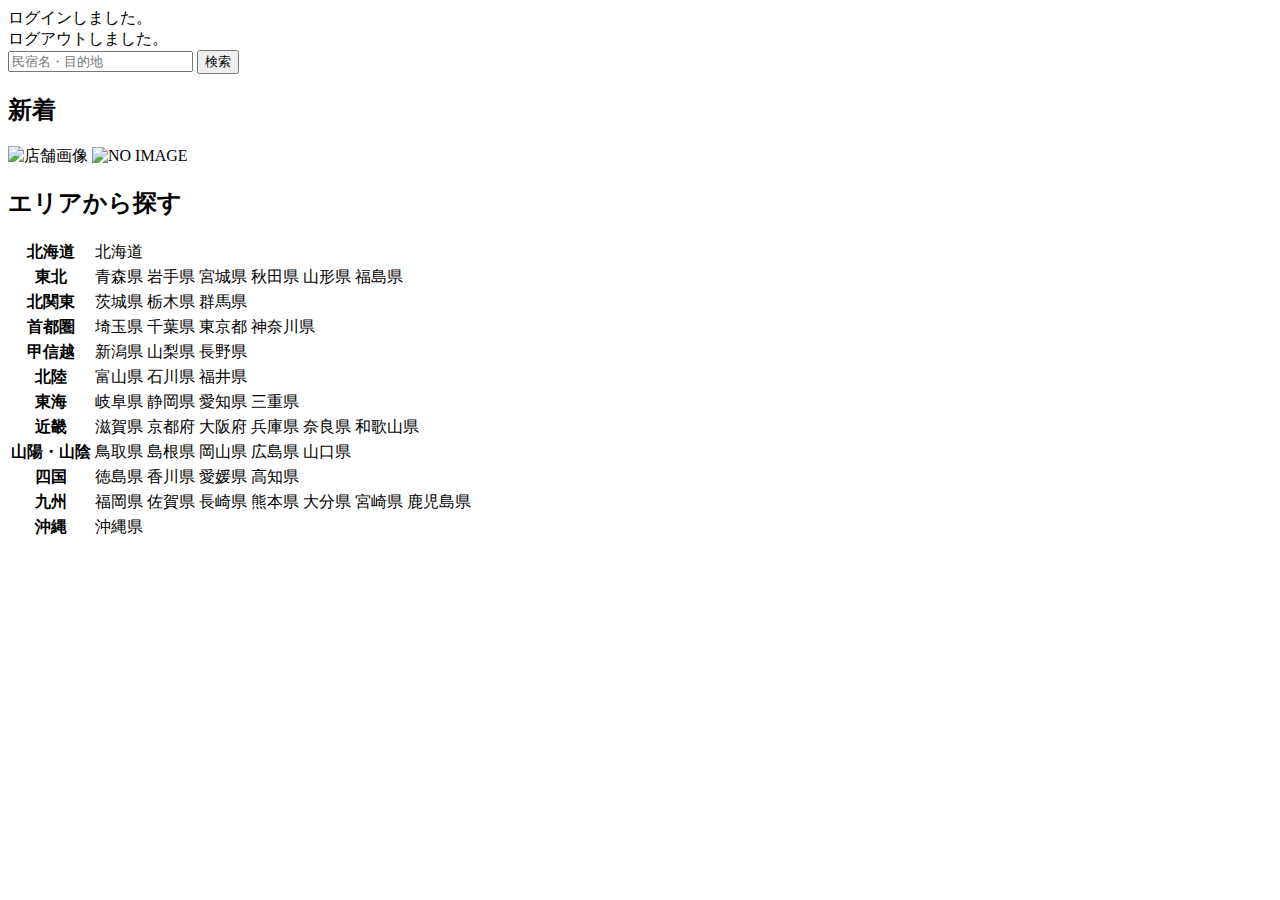
<file: index.html>
<!DOCTYPE html>
 <html xmlns:th="https://www.thymeleaf.org" xmlns:sec="http://www.thymeleaf.org/extras/spring-security">
    <head>
         <div th:replace="~{fragment :: meta}"></div>   
              
         <div th:replace="~{fragment :: styles}"></div>
        
        <title>SAMURAI Travel</title>	
    </head>
    <body>
         <div class="samuraitravel-wrapper">
             <!-- ヘッダー -->
             <div th:replace="~{fragment :: header}"></div>
             
                         <main>
                <div class="container pt-4 pb-5 samuraitravel-container">
                    <div th:if="${param.loggedIn}" class="alert alert-info">
                        ログインしました。
                    </div>  
                    
                    <div th:if="${param.loggedOut}" class="alert alert-info">
                        ログアウトしました。
                    </div>
                    
                    <div th:if="${successMessage}" class="alert alert-info">
                        <span th:text="${successMessage}"></span>
                    </div> 
                    
                     <div class="d-flex justify-content-center">                                            
                         <form method="get" th:action="@{/houses}" class="mb-5 samuraitravel-search-form">
                             <div class="input-group">
                                 <input type="text" class="form-control" name="keyword" th:value="${keyword}" placeholder="民宿名・目的地">
                                 <button type="submit" class="btn text-white shadow-sm samuraitravel-btn">検索</button> 
                             </div>               
                         </form>                        
                     </div>                                                                                                  
                                                      
                     <h2 class="text-center mb-3">新着</h2>
                     <div class="row row-cols-lg-5 row-cols-2 g-3 mb-5">                                        
                         <div class="col" th:each="newHouse : ${newHouses}">
                             <a th:href="@{/houses/__${newHouse.getId()}__}" class="link-dark samuraitravel-card-link">
                                 <div class="card h-100">                                                                        
                                     <img th:if="${newHouse.getImageName()}" th:src="@{/storage/__${newHouse.getImageName()}__}" class="card-img-top samuraitravel-vertical-card-image" alt="店舗画像">                                     
                                     <img th:unless="${newHouse.getImageName()}" th:src="@{/images/noImage.png}" class="card-img-top samuraitravel-vertical-card-image" alt="NO IMAGE">                                                                                                                        
                                     <div class="card-body">                                    
                                         <h3 class="card-title" th:text="${newHouse.getName()}"></h3>
                                         <p class="card-text mb-1">
                                             <small class="text-muted" th:text="${newHouse.getAddress()}"></small>                                            
                                         </p>
                                         <p class="card-text">
                                             <span th:text="${#numbers.formatInteger(newHouse.getPrice(), 1, 'COMMA') + '円 / 泊'}"></span>                                            
                                         </p>                                    
                                     </div>
                                 </div>    
                             </a>            
                         </div>                                               
                     </div>
                     
                     <div class="row justify-content-center">
                         <div class="col-xl-5 col-lg-6 col-md-8">                    
                     
                             <h2 class="text-center mb-3">エリアから探す</h2>                                        
                              
                             <table class="table">
                                 <tbody>                                                     
                                     <tr>
                                         <th>北海道</th>
                                         <td>
                                             <a th:href="@{/houses?area=北海道}">北海道</a>
                                         </td>                                     
                                     </tr>  
                                     <tr>
                                         <th>東北</th>
                                         <td>
                                             <a th:href="@{/houses?area=青森県}" class="me-2">青森県</a>
                                             <a th:href="@{/houses?area=岩手県}" class="me-2">岩手県</a>
                                             <a th:href="@{/houses?area=宮城県}" class="me-2">宮城県</a>
                                             <a th:href="@{/houses?area=秋田県}" class="me-2">秋田県</a>
                                             <a th:href="@{/houses?area=山形県}" class="me-2">山形県</a>
                                             <a th:href="@{/houses?area=福島県}">福島県</a>
                                         </td>                                     
                                     </tr>  
                                     <tr>
                                         <th>北関東</th>
                                         <td>
                                             <a th:href="@{/houses?area=茨城県}" class="me-2">茨城県</a>
                                             <a th:href="@{/houses?area=栃木県}" class="me-2">栃木県</a>
                                             <a th:href="@{/houses?area=群馬県}">群馬県</a>                                    
                                         </td>                                     
                                     </tr>  
                                     <tr>
                                         <th>首都圏</th>
                                         <td>
                                             <a th:href="@{/houses?area=埼玉県}" class="me-2">埼玉県</a>
                                             <a th:href="@{/houses?area=千葉県}" class="me-2">千葉県</a>
                                             <a th:href="@{/houses?area=東京都}" class="me-2">東京都</a>
                                             <a th:href="@{/houses?area=神奈川県}">神奈川県</a>
                                         </td>                                     
                                     </tr>  
                                     <tr>
                                         <th>甲信越</th>
                                         <td>
                                             <a th:href="@{/houses?area=新潟県}" class="me-2">新潟県</a>
                                             <a th:href="@{/houses?area=山梨県}" class="me-2">山梨県</a>
                                             <a th:href="@{/houses?area=長野県}">長野県</a>
                                         </td>                                     
                                     </tr>  
                                     <tr>
                                         <th>北陸</th>
                                         <td>
                                             <a th:href="@{/houses?area=富山県}" class="me-2">富山県</a>
                                             <a th:href="@{/houses?area=石川県}" class="me-2">石川県</a>
                                             <a th:href="@{/houses?area=福井県}">福井県</a>
                                         </td>                                     
                                     </tr>  
                                     <tr>
                                         <th>東海</th>
                                         <td>
                                             <a th:href="@{/houses?area=岐阜県}" class="me-2">岐阜県</a>
                                             <a th:href="@{/houses?area=静岡県}" class="me-2">静岡県</a>
                                             <a th:href="@{/houses?area=愛知県}" class="me-2">愛知県</a>
                                             <a th:href="@{/houses?area=三重県}">三重県</a>
                                         </td>                                     
                                     </tr>  
                                     <tr>
                                         <th>近畿</th>
                                         <td>
                                             <a th:href="@{/houses?area=滋賀県}" class="me-2">滋賀県</a>
                                             <a th:href="@{/houses?area=京都府}" class="me-2">京都府</a>
                                             <a th:href="@{/houses?area=大阪府}" class="me-2">大阪府</a>
                                             <a th:href="@{/houses?area=兵庫県}" class="me-2">兵庫県</a>
                                             <a th:href="@{/houses?area=奈良県}" class="me-2">奈良県</a>
                                             <a th:href="@{/houses?area=和歌山県}">和歌山県</a>
                                         </td>                                     
                                     </tr>  
                                     <tr>
                                         <th>山陽・山陰</th>
                                         <td>
                                             <a th:href="@{/houses?area=鳥取県}" class="me-2">鳥取県</a>
                                             <a th:href="@{/houses?area=島根県}" class="me-2">島根県</a>
                                             <a th:href="@{/houses?area=岡山県}" class="me-2">岡山県</a>
                                             <a th:href="@{/houses?area=広島県}" class="me-2">広島県</a>
                                             <a th:href="@{/houses?area=山口県}">山口県</a>
                                         </td>                                     
                                     </tr>  
                                     <tr>
                                         <th>四国</th>
                                         <td>
                                             <a th:href="@{/houses?area=徳島県}" class="me-2">徳島県</a>
                                             <a th:href="@{/houses?area=香川県}" class="me-2">香川県</a>
                                             <a th:href="@{/houses?area=愛媛県}" class="me-2">愛媛県</a>
                                             <a th:href="@{/houses?area=高知県}">高知県</a>
                                         </td>                                     
                                     </tr>            
                                     <tr>
                                         <th>九州</th>
                                         <td>
                                             <a th:href="@{/houses?area=福岡県}" class="me-2">福岡県</a>
                                             <a th:href="@{/houses?area=佐賀県}" class="me-2">佐賀県</a>
                                             <a th:href="@{/houses?area=長崎県}" class="me-2">長崎県</a>
                                             <a th:href="@{/houses?area=熊本県}" class="me-2">熊本県</a>
                                             <a th:href="@{/houses?area=大分県}" class="me-2">大分県</a>
                                             <a th:href="@{/houses?area=宮崎県}" class="me-2">宮崎県</a>
                                             <a th:href="@{/houses?area=鹿児島県}">鹿児島県</a>
                                         </td>                                     
                                     </tr>  
                                     <tr>
                                         <th>沖縄</th>
                                         <td>
                                             <a th:href="@{/houses?area=沖縄県}">沖縄県</a>
                                         </td>                                     
                                     </tr>                                                                                                                                                                                                                                                                                                                                                                           
                                 </tbody>
                             </table>  
                         </div>
                     </div>                               
                </div>
            </main>
             
             <!-- フッター -->
             <div th:replace="~{fragment :: footer}"></div>
         </div>    
         
         <div th:replace="~{fragment :: scripts}"></div>  
	</body>
</html>
</file>
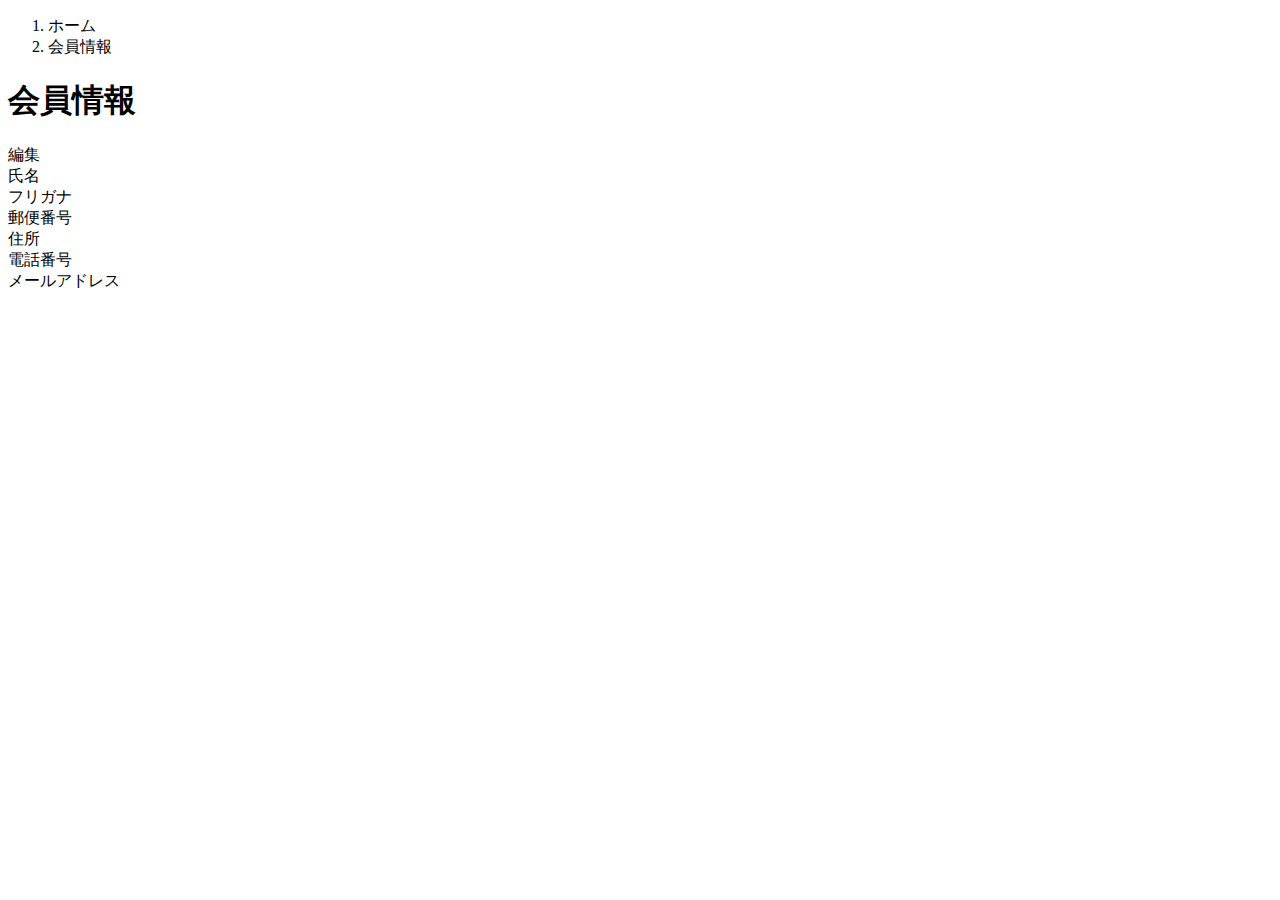
<file: app/index.html>
<!DOCTYPE html>
 <html xmlns:th="https://www.thymeleaf.org" xmlns:sec="http://www.thymeleaf.org/extras/spring-security">    
     <head>
         <div th:replace="~{fragment :: meta}"></div>   
              
         <div th:replace="~{fragment :: styles}"></div>
           
         <title>会員情報</title>   
     </head>
     <body>
         <div class="samuraitravel-wrapper">
             <!-- ヘッダー -->
             <div th:replace="~{fragment :: header}"></div>
             
             <main>
                 <div class="container pb-5 samuraitravel-container">
                     <div class="row justify-content-center">
                         <div class="col-xl-5 col-lg-6 col-md-8">
                             <nav class="my-3" style="--bs-breadcrumb-divider: '>';" aria-label="breadcrumb">
                                 <ol class="breadcrumb mb-0"> 
                                     <li class="breadcrumb-item"><a th:href="@{/}">ホーム</a></li>                       
                                     <li class="breadcrumb-item active" aria-current="page">会員情報</li>
                                 </ol>
                             </nav> 
                             
                             <h1 class="mb-3 text-center">会員情報</h1> 
                             
                             <div class="d-flex justify-content-end align-items-end mb-3">                    
                                 <div>
                                     <a th:href="@{/user/edit}">編集</a>                        
                                 </div>
                             </div>                                       
                             
                             <div th:if="${successMessage}" class="alert alert-info">
                                 <span th:text="${successMessage}"></span>
                             </div>                               
                             
                             <div class="container mb-4">
                                 <div class="row pb-2 mb-2 border-bottom">
                                     <div class="col-4">
                                         <span class="fw-bold">氏名</span>
                                     </div>
             
                                     <div class="col">
                                         <span th:text="${user.getName()}"></span>
                                     </div>
                                 </div>                    
             
                                 <div class="row pb-2 mb-2 border-bottom">
                                     <div class="col-4">
                                         <span class="fw-bold">フリガナ</span>
                                     </div>
             
                                     <div class="col">
                                         <span th:text="${user.getFurigana()}"></span>
                                     </div>
                                 </div>            
                                 
                                 <div class="row pb-2 mb-2 border-bottom">
                                     <div class="col-4">
                                         <span class="fw-bold">郵便番号</span>
                                     </div>
             
                                     <div class="col">
                                         <span th:text="${user.getPostalCode()}"></span>
                                     </div>
                                 </div>   
                                 
                                 <div class="row pb-2 mb-2 border-bottom">
                                     <div class="col-4">
                                         <span class="fw-bold">住所</span>
                                     </div>
             
                                     <div class="col">
                                         <span th:text="${user.getAddress()}"></span>
                                     </div>
                                 </div>
             
                                 <div class="row pb-2 mb-2 border-bottom">
                                     <div class="col-4">
                                         <span class="fw-bold">電話番号</span>
                                     </div>
             
                                     <div class="col">
                                         <span th:text="${user.getPhoneNumber()}"></span>
                                     </div>
                                 </div>  
                                 
                                 <div class="row pb-2 mb-2 border-bottom">
                                     <div class="col-4">
                                         <span class="fw-bold">メールアドレス</span>
                                     </div>
             
                                     <div class="col">
                                         <span th:text="${user.getEmail()}"></span>
                                     </div>
                                 </div>                                 
                             </div>                                                                                                                           
                         </div>
                     </div>
                 </div>
             </main>
             
             <!-- フッター -->
             <div th:replace="~{fragment :: footer}"></div>
         </div>    
         
         <div th:replace="~{fragment :: scripts}"></div>  
   </body>
 </html>
</file>
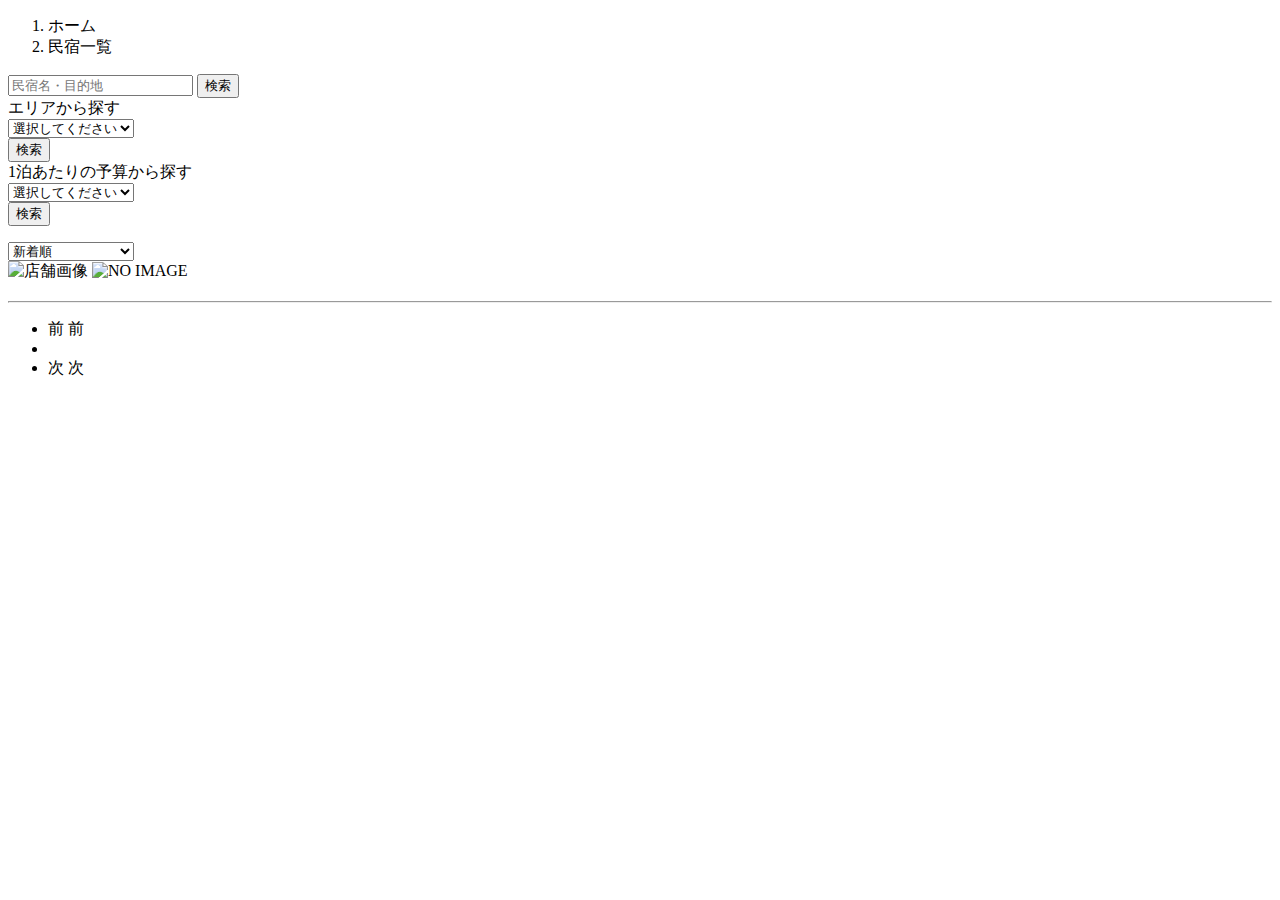
<file: houses/index.html>
<!DOCTYPE html>
 <html xmlns:th="https://www.thymeleaf.org" xmlns:sec="http://www.thymeleaf.org/extras/spring-security">    
     <head>
         <div th:replace="~{fragment :: meta}"></div>   
              
         <div th:replace="~{fragment :: styles}"></div>
           
         <title>民宿一覧</title>   
     </head>
     <body>
         <div class="samuraitravel-wrapper">
             <!-- ヘッダー -->
             <div th:replace="~{fragment :: header}"></div>
             
             <main>
                 <div class="container samuraitravel-container pb-5">
                     <div class="row justify-content-center">
                         <nav class="my-3" style="--bs-breadcrumb-divider: '>';" aria-label="breadcrumb">
                             <ol class="breadcrumb mb-0">                        
                                 <li class="breadcrumb-item"><a th:href="@{/}">ホーム</a></li>
                                 <li class="breadcrumb-item active" aria-current="page">民宿一覧</li>
                             </ol>
                         </nav>         
             
                         <div class="col-xl-3 col-lg-4 col-md-12">               
                             <form method="get" th:action="@{/houses}" class="w-100 mb-3">
                                 <div class="input-group">
                                     <input type="text" class="form-control" name="keyword" th:value="${keyword}" placeholder="民宿名・目的地">
                                     <button type="submit" class="btn text-white shadow-sm samuraitravel-btn">検索</button> 
                                 </div>               
                             </form>
             
                             <div class="card mb-3">
                                 <div class="card-header">
                                     エリアから探す
                                 </div>
                                 <div class="card-body">
                                     <form method="get" th:action="@{/houses}" class="w-100">
                                         <div class="form-group mb-3">
                                             <select class="form-control form-select" name="area">  
                                                 <option value="" hidden>選択してください</option>   
                                                 <optgroup label="北海道">                                      
                                                     <option value="北海道" th:selected="${area == '北海道'}">北海道</option>
                                                 </optgroup>                
                                                 <optgroup label="東北">                                  
                                                     <option value="青森県" th:selected="${area == '青森県'}">青森県</option>                                                
                                                     <option value="岩手県" th:selected="${area == '岩手県'}">岩手県</option>
                                                     <option value="宮城県" th:selected="${area == '宮城県'}">宮城県</option>
                                                     <option value="秋田県" th:selected="${area == '秋田県'}">秋田県</option>
                                                     <option value="山形県" th:selected="${area == '山形県'}">山形県</option>
                                                     <option value="福島県" th:selected="${area == '福島県'}">福島県</option>
                                                 </optgroup>
                                                 <optgroup label="北関東">  
                                                     <option value="茨城県" th:selected="${area == '茨城県'}">茨城県</option>
                                                     <option value="栃木県" th:selected="${area == '栃木県'}">栃木県</option>
                                                     <option value="群馬県" th:selected="${area == '群馬県'}">群馬県</option>
                                                 </optgroup>
                                                 <optgroup label="首都圏"> 
                                                     <option value="埼玉県" th:selected="${area == '埼玉県'}">埼玉県</option>
                                                     <option value="千葉県" th:selected="${area == '千葉県'}">千葉県</option>
                                                     <option value="東京都" th:selected="${area == '東京都'}">東京都</option>
                                                     <option value="神奈川県" th:selected="${area == '神奈川県'}">神奈川県</option>
                                                 </optgroup>
                                                 <optgroup label="甲信越"> 
                                                     <option value="新潟県" th:selected="${area == '新潟県'}">新潟県</option>
                                                     <option value="山梨県" th:selected="${area == '山梨県'}">山梨県</option>
                                                     <option value="長野県" th:selected="${area == '長野県'}">長野県</option>
                                                 </optgroup>
                                                 <optgroup label="北陸"> 
                                                     <option value="富山県" th:selected="${area == '富山県'}">富山県</option>
                                                     <option value="石川県" th:selected="${area == '石川県'}">石川県</option>
                                                     <option value="福井県" th:selected="${area == '福井県'}">福井県</option>
                                                 </optgroup>
                                                 <optgroup label="東海">
                                                     <option value="岐阜県" th:selected="${area == '岐阜県'}">岐阜県</option>
                                                     <option value="静岡県" th:selected="${area == '静岡県'}">静岡県</option>
                                                     <option value="愛知県" th:selected="${area == '愛知県'}">愛知県</option>
                                                     <option value="三重県" th:selected="${area == '三重県'}">三重県</option>
                                                 </optgroup>
                                                 <optgroup label="近畿">
                                                     <option value="滋賀県" th:selected="${area == '滋賀県'}">滋賀県</option>
                                                     <option value="京都府" th:selected="${area == '京都府'}">京都府</option>
                                                     <option value="大阪府" th:selected="${area == '大阪府'}">大阪府</option>
                                                     <option value="兵庫県" th:selected="${area == '兵庫県'}">兵庫県</option>
                                                     <option value="奈良県" th:selected="${area == '奈良県'}">奈良県</option>
                                                     <option value="和歌山県" th:selected="${area == '和歌山県'}">和歌山県</option>
                                                 </optgroup>
                                                 <optgroup label="山陽・山陰">
                                                     <option value="鳥取県" th:selected="${area == '鳥取県'}">鳥取県</option>
                                                     <option value="島根県" th:selected="${area == '島根県'}">島根県</option>
                                                     <option value="岡山県" th:selected="${area == '岡山県'}">岡山県</option>
                                                     <option value="広島県" th:selected="${area == '広島県'}">広島県</option>
                                                     <option value="山口県" th:selected="${area == '山口県'}">山口県</option>
                                                 </optgroup>
                                                 <optgroup label="四国">
                                                     <option value="徳島県" th:selected="${area == '徳島県'}">徳島県</option>
                                                     <option value="香川県" th:selected="${area == '香川県'}">香川県</option>
                                                     <option value="愛媛県" th:selected="${area == '愛媛県'}">愛媛県</option>
                                                     <option value="高知県" th:selected="${area == '高知県'}">高知県</option>
                                                 </optgroup>
                                                 <optgroup label="九州">
                                                     <option value="福岡県" th:selected="${area == '福岡県'}">福岡県</option>
                                                     <option value="佐賀県" th:selected="${area == '佐賀県'}">佐賀県</option>
                                                     <option value="長崎県" th:selected="${area == '長崎県'}">長崎県</option>
                                                     <option value="熊本県" th:selected="${area == '熊本県'}">熊本県</option>
                                                     <option value="大分県" th:selected="${area == '大分県'}">大分県</option>
                                                     <option value="宮崎県" th:selected="${area == '宮崎県'}">宮崎県</option>
                                                     <option value="鹿児島県" th:selected="${area == '鹿児島県'}">鹿児島県</option>
                                                 </optgroup>
                                                 <optgroup label="沖縄">
                                                     <option value="沖縄県" th:selected="${area == '沖縄県'}">沖縄県</option>
                                                 </optgroup>                                                                                                  
                                             </select> 
                                         </div>
                                         <div class="form-group">
                                             <button type="submit" class="btn text-white shadow-sm w-100 samuraitravel-btn">検索</button>
                                         </div>                                           
                                     </form>
                                 </div>
                             </div>                
             
                             <div class="card mb-3">
                                 <div class="card-header">
                                     1泊あたりの予算から探す
                                 </div>
                                 <div class="card-body">
                                     <form method="get" th:action="@{/houses}" class="w-100">
                                         <div class="form-group mb-3">    
                                             <select class="form-control form-select" name="price">
                                                 <option value="" hidden>選択してください</option> 
                                                 <option value="6000" th:selected="${price == 6000}">6,000円以内</option>
                                                 <option value="7000" th:selected="${price == 7000}">7,000円以内</option>
                                                 <option value="8000" th:selected="${price == 8000}">8,000円以内</option>
                                                 <option value="9000" th:selected="${price == 9000}">9,000円以内</option>
                                                 <option value="10000" th:selected="${price == 10000}">10,000円以内</option>
                                             </select>                                                                                
                                         </div>
                                         <div class="form-group">
                                             <button type="submit" class="btn text-white shadow-sm w-100 samuraitravel-btn">検索</button>
                                         </div>                                           
                                     </form>
                                 </div>
                             </div>                               
                         </div>
             
                         <div class="col">                                                                          
                             <div class="d-flex justify-content-between flex-wrap">                                
                                 <p th:if="${housePage.getTotalPages() > 1}" class="fs-5 mb-3" th:text="${'検索結果：' + housePage.getTotalElements() + '件' + '（' + (housePage.getNumber() + 1) + ' / ' + housePage.getTotalPages() + ' ページ）'}"></p> 
                                 <p th:unless="${housePage.getTotalPages() > 1}" class="fs-5 mb-3" th:text="${'検索結果：' + housePage.getTotalElements() + '件'}"></p> 
                                 
                                <form method="get" th:action="@{/houses}" class="mb-3 samuraitravel-sort-box"> 
                                     <input th:if="${keyword}" type="hidden" name="keyword" th:value="${keyword}">
                                     <input th:if="${area}" type="hidden" name="area" th:value="${area}">
                                     <input th:if="${price}" type="hidden" name="price" th:value="${price}">                                      
                                     <select class="form-select form-select-sm" name="order" onChange="this.form.submit();">
                                         <option value="createdAtDesc" th:selected="${order == 'createdAtDesc' || order == null}">新着順</option>                                            
                                         <option value="priceAsc" th:selected="${order == 'priceAsc'}">宿泊料金が安い順</option>
                                     </select>   
                                 </form>                                 
                             </div>   
                                                                         
                             <div class="mb-3" th:each="house : ${housePage}">
                                 <a th:href="@{/houses/__${house.getId()}__}" class="link-dark samuraitravel-card-link">
                                     <div class="card h-100">   
                                         <div class="row g-0">
                                             <div class="col-md-4">                                                                                
                                                 <img th:if="${house.getImageName()}" th:src="@{/storage/__${house.getImageName()}__}" class="card-img-top samuraitravel-horizontal-card-image" alt="店舗画像">                                                     
                                                 <img th:unless="${house.getImageName()}" th:src="@{/images/noImage.png}" class="card-img-top samuraitravel-horizontal-card-image" alt="NO IMAGE">                                                    
                                             </div> 
                                             <div class="col-md-8">                                                                                                                        
                                                 <div class="card-body">                                    
                                                     <h3 class="card-title mb-3" th:text="${house.getName()}"></h3>                                            
  
                                                     <hr class="mb-3">
                                                     
                                                     <p class="card-text mb-2">
                                                         <span th:text="${house.getDescription()}"></span>
                                                     </p>                                                    
                                                     
                                                     <p class="card-text mb-2">
                                                         <small class="text-muted" th:text="${'〒' + house.getPostalCode()}"></small>
                                                         <small class="text-muted" th:text="${house.getAddress()}"></small>                                                      
                                                     </p>   
                                                                                                                                                                                                                                    
                                                     <p class="card-text">
                                                         <span th:text="${#numbers.formatInteger(house.getPrice(), 1, 'COMMA') + '円 / 泊'}"></span>
                                                     </p>                                    
                                                 </div>
                                             </div>
                                         </div>
                                     </div>    
                                 </a>            
                             </div>                                                                                       
             
                             <!-- ページネーション -->
                             <div th:if="${housePage.getTotalPages() > 1}" class="d-flex justify-content-center">
                                 <nav aria-label="民宿一覧ページ">
                                     <ul class="pagination">
                                         <li class="page-item">
                                             <span th:if="${housePage.isFirst()}" class="page-link disabled">前</span>
                                             <a th:unless="${housePage.isFirst()}" th:href="@{/houses(page = ${housePage.getNumber() - 1}, keyword = ${keyword}, area = ${area}, price = ${price}, order = ${order})}" class="page-link samuraitravel-page-link">前</a>
                                         </li>
                                         <li th:each="i : ${#numbers.sequence(0, housePage.getTotalPages() - 1)}" class="page-item">
                                             <span th:if="${i == housePage.getNumber()}" class="page-link active samuraitravel-active" th:text="${i + 1}"></span>
                                             <a th:unless="${i == housePage.getNumber()}" th:href="@{/houses(page = ${i}, keyword = ${keyword}, area = ${area}, price = ${price}, order = ${order})}" class="page-link samuraitravel-page-link" th:text="${i + 1}"></a>
                                         </li>
                                         <li class="page-item">                        
                                             <span th:if="${housePage.isLast()}" class="page-link disabled">次</span>
                                             <a th:unless="${housePage.isLast()}" th:href="@{/houses(page = ${housePage.getNumber() + 1}, keyword = ${keyword}, area = ${area}, price = ${price}, order = ${order})}" class="page-link samuraitravel-page-link">次</a>
                                         </li>
                                     </ul>
                                 </nav> 
                             </div>                                      
                         </div>
                     </div>
                 </div>  
             </main>
             
             <!-- フッター -->
             <div th:replace="~{fragment :: footer}"></div>
         </div>    
         
         <div th:replace="~{fragment :: scripts}"></div>  
   </body>
 </html>
</file>
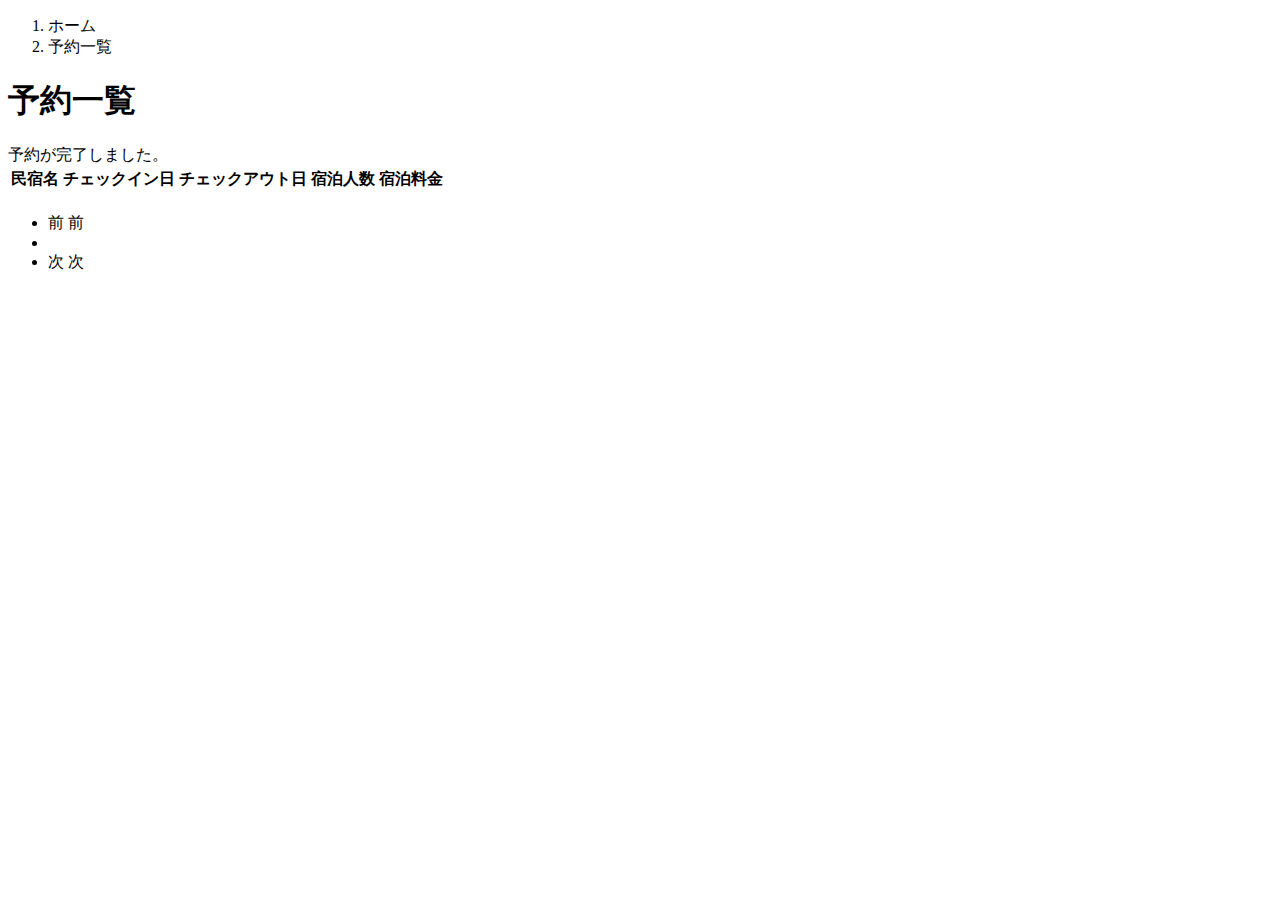
<file: reservations/index.html>
<!DOCTYPE html>
 <html xmlns:th="https://www.thymeleaf.org" xmlns:sec="http://www.thymeleaf.org/extras/spring-security">    
     <head>
         <div th:replace="~{fragment :: meta}"></div>   
              
         <div th:replace="~{fragment :: styles}"></div>
           
         <title>予約一覧</title>   
     </head>
     <body>
         <div class="samuraitravel-wrapper">
             <!-- ヘッダー -->
             <div th:replace="~{fragment :: header}"></div>
             
             <main>
                 <div class="container samuraitravel-container pb-5">
                     <div class="row justify-content-center">
                         <div class="col-xxl-9 col-xl-10 col-lg-11">
                             <nav class="my-3" style="--bs-breadcrumb-divider: '>';" aria-label="breadcrumb">
                                 <ol class="breadcrumb mb-0"> 
                                     <li class="breadcrumb-item"><a th:href="@{/}">ホーム</a></li>                       
                                     <li class="breadcrumb-item active" aria-current="page">予約一覧</li>
                                 </ol>
                             </nav> 
                             
                             <h1 class="mb-3 text-center">予約一覧</h1>  
             
                              <div th:if="${param.reserved}" class="alert alert-info">
                                 予約が完了しました。
                             </div>   
                             
                             <table class="table">
                                 <thead>
                                     <tr>                            
                                         <th scope="col">民宿名</th>
                                         <th scope="col">チェックイン日</th>
                                         <th scope="col">チェックアウト日</th>
                                         <th scope="col">宿泊人数</th>
                                         <th scope="col">宿泊料金</th>                                        
                                     </tr>
                                 </thead>   
                                 <tbody>                                                    
                                     <tr th:each="reservation : ${reservationPage}">
                                         <td>
                                             <a th:href="@{/houses/__${reservation.getHouse().getId()}__}" th:text="${reservation.getHouse().getName()}"></a>
                                         </td>
                                         <td th:text="${reservation.getCheckinDate()}"></td>
                                         <td th:text="${reservation.getCheckoutDate()}"></td>
                                         <td th:text="${reservation.getNumberOfPeople + '名'}"></td>
                                         <td th:text="${#numbers.formatInteger(reservation.getAmount(), 1, 'COMMA') + '円'}"></td>
                                     </tr>                                    
                                 </tbody>
                             </table>    
                             
                            <!-- ページネーション -->
                             <div th:if="${reservationPage.getTotalPages() > 1}" class="d-flex justify-content-center">
                                 <nav aria-label="予約一覧ページ">
                                     <ul class="pagination">
                                         <li class="page-item">
                                             <span th:if="${reservationPage.isFirst()}" class="page-link disabled">前</span>
                                             <a th:unless="${reservationPage.isFirst()}" th:href="@{/reservations(page = ${reservationPage.getNumber() - 1})}" class="page-link samuraitravel-page-link">前</a>
                                         </li>
                                         <li th:each="i : ${#numbers.sequence(0, reservationPage.getTotalPages() - 1)}" class="page-item">
                                             <span th:if="${i == reservationPage.getNumber()}" class="page-link active samuraitravel-active" th:text="${i + 1}"></span>
                                             <a th:unless="${i == reservationPage.getNumber()}" th:href="@{/reservations(page = ${i})}" class="page-link samuraitravel-page-link" th:text="${i + 1}"></a>
                                         </li>
                                         <li class="page-item">                        
                                             <span th:if="${reservationPage.isLast()}" class="page-link disabled">次</span>
                                             <a th:unless="${reservationPage.isLast()}" th:href="@{/reservations(page = ${reservationPage.getNumber() + 1})}" class="page-link samuraitravel-page-link">次</a>
                                         </li>
                                     </ul>
                                 </nav> 
                             </div>                
                         </div>                          
                     </div>
                 </div>  
             </main>
             
             <!-- フッター -->
             <div th:replace="~{fragment :: footer}"></div>
         </div>    
         
         <div th:replace="~{fragment :: scripts}"></div>  
   </body>
 </html>
</file>
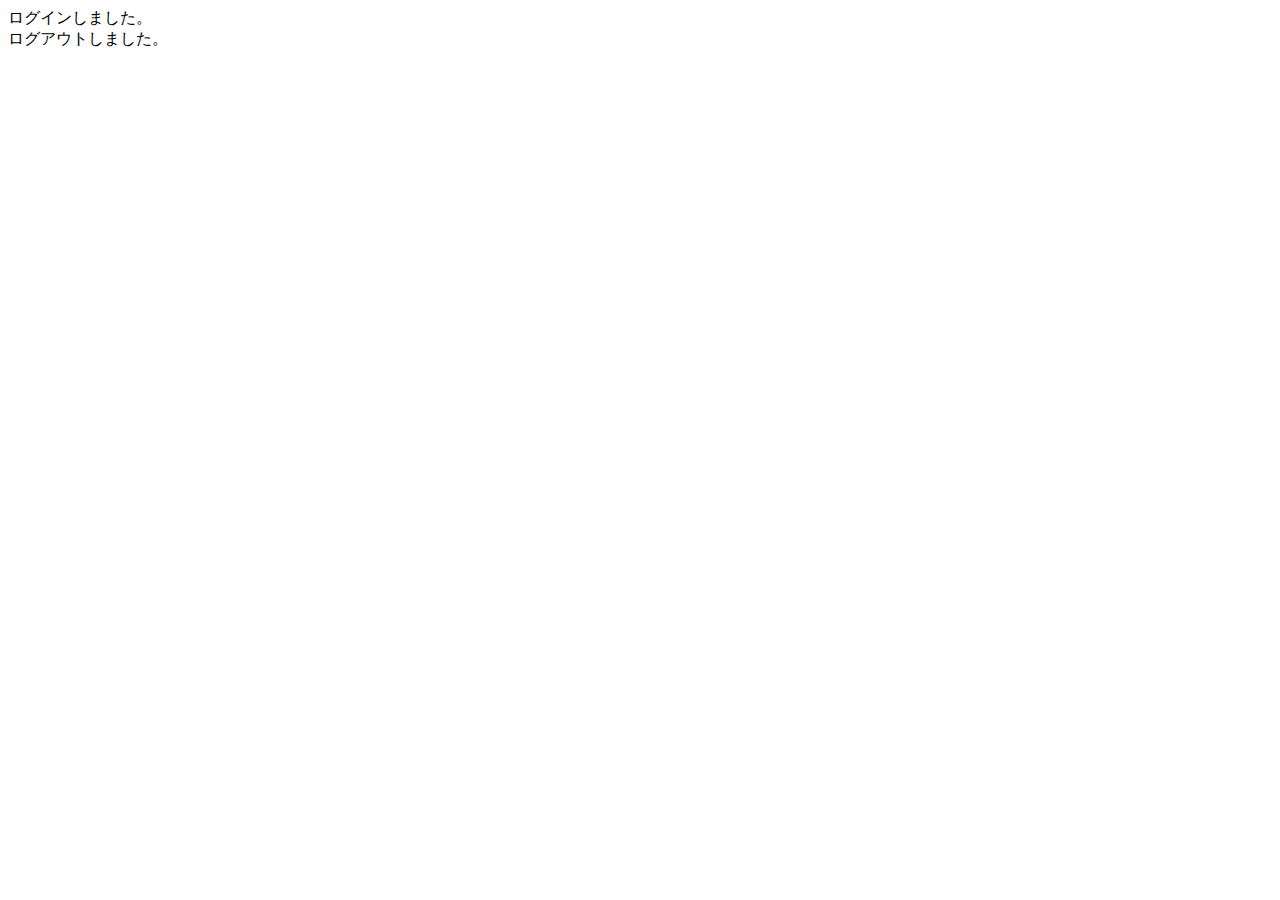
<file: revised1/index.html>
<!DOCTYPE html>
 <html xmlns:th="https://www.thymeleaf.org" xmlns:sec="http://www.thymeleaf.org/extras/spring-security">
    <head>
         <div th:replace="~{fragment :: meta}"></div>   
              
         <div th:replace="~{fragment :: styles}"></div>
        
        <title>SAMURAI Travel</title>	
    </head>
    <body>
         <div class="samuraitravel-wrapper">
             <!-- ヘッダー -->
             <div th:replace="~{fragment :: header}"></div>
             
             <main>
                 <div class="container pt-4 pb-5 samuraitravel-container">
                     <div th:if="${param.loggedIn}" class="alert alert-info">
                         ログインしました。
                     </div>  
                     
                     <div th:if="${param.loggedOut}" class="alert alert-info">
                         ログアウトしました。
                     </div>
                     
                     <div th:if="${successMessage}" class="alert alert-info">
                         <span th:text="${successMessage}"></span>
                     </div>      
                 </div>
             </main>
             
             <!-- フッター -->
             <div th:replace="~{fragment :: footer}"></div>
         </div>    
         
         <div th:replace="~{fragment :: scripts}"></div>  
	</body>
</html>
</file>
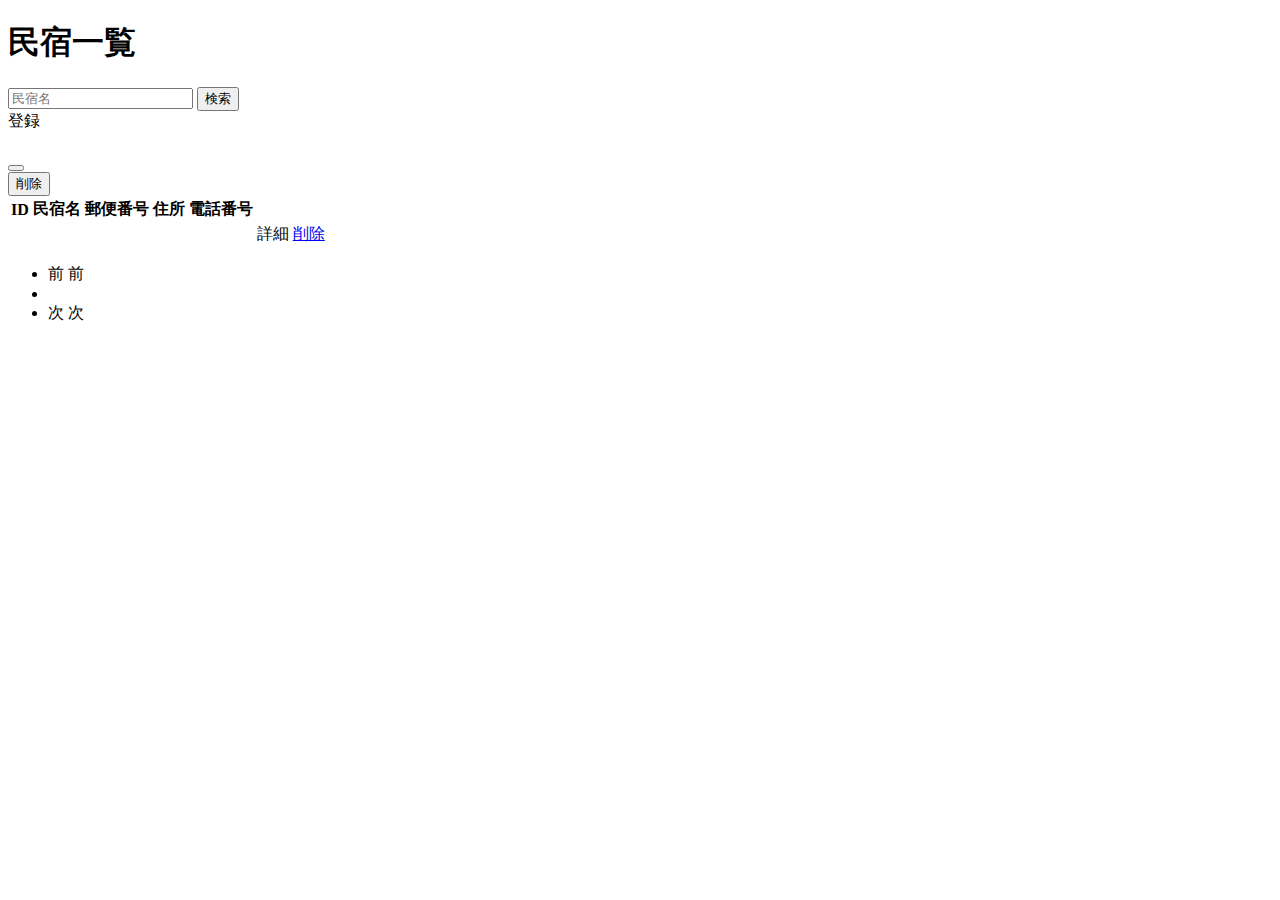
<file: revised4/index.html>
<!DOCTYPE html>
 <html xmlns:th="https://www.thymeleaf.org" xmlns:sec="http://www.thymeleaf.org/extras/spring-security">
     <head> 
          <div th:replace="~{fragment :: meta}"></div>     
          <div th:replace="~{fragment :: styles}"></div>     
         
         
         <title>民宿一覧</title>       
     </head>
     <body>
         <div class="samuraitravel-wrapper">
             <!-- ヘッダー -->
		  <div th:replace="~{fragment :: header}"></div>
             
             <main>
                 <div class="container pt-4 pb-5 samuraitravel-container">
                     <div class="row justify-content-center">
                         <div class="col-xxl-9 col-xl-10 col-lg-11">
                             
                             <h1 class="mb-4 text-center">民宿一覧</h1>   
                             
                             <div class="d-flex justify-content-between align-items-end flex-wrap">  
								 <form method="get" th:action="@{/admin/houses}" class=""mb-3>
									 <div class="input-group">
										 <input type="text" class="form-control" name="keyword" th:value="${keyword}" placeholder="民宿名">
										 <button type="submit" class="btn text-white shadow-sm samuraitravel-btn">検索</button>
									 </div>
								 </form>     
									                          
                                 <a th:href="@{/admin/houses/register}" class="btn text-white shadow-sm mb-3 samuraitravel-btn">登録</a> 
                             </div>  
                             
                              <div th:if="${successMessage}" class="alert alert-info">
                                 <span th:text="${successMessage}"></span>
                             </div>                                                         
                             
                             <table class="table">
                                 <thead>
                                     <tr>
                                         <th scope="col">ID</th>
                                         <th scope="col">民宿名</th>
                                         <th scope="col">郵便番号</th>
                                         <th scope="col">住所</th>
                                         <th scope="col">電話番号</th>
                                         <th scope="col"></th>  
                                         <th scope="col"></th>                                
                                     </tr>
                                 </thead>   
                                 <tbody>                                                     
                                     <tr th:each="house : ${housePage}">
                                         <td th:text="${house.getId()}"></td>
                                         <td th:text="${house.getName()}"></td>
                                         <td th:text="${house.getPostalCode()}"></td>
                                         <td th:text="${house.getAddress()}"></td>
                                         <td th:text="${house.getPhoneNumber()}"></td>
                                         <td><a th:href="@{/admin/houses/__${house.getId()}__}">詳細</a></td>   
                                         <td><a href="#" class="samuraitravel-link-danger" data-bs-toggle="modal" th:data-bs-target="${'#deleteHouseModal' + house.getId()}">削除</a></td>     

                                         <!-- 削除用モーダル -->
                                         <div class="modal fade" th:id="${'deleteHouseModal' + house.getId()}" tabindex="-1" th:aria-labelledby="${'deleteHouseModalLabel' + house.getId()}">
                                             <div class="modal-dialog">
                                                 <div class="modal-content">
                                                     <div class="modal-header">
                                                         <h5 class="modal-title" th:id="${'deleteHouseModalLabel' + house.getId()}" th:text="${house.getName() + 'を削除してもよろしいですか？'}"></h5>
                                                         <button type="button" class="btn-close" data-bs-dismiss="modal" aria-label="閉じる"></button>
                                                     </div>
                                                     <div class="modal-footer">
                                                         <form method="post"th:action="@{/admin/houses/__${house.getId()}__/delete}">
                                                             <button type="submit" class="btn samuraitravel-btn-danger text-white shadow-sm">削除</button>
                                                         </form>
                                                     </div>
                                                 </div>
                                             </div>
                                         </div>                                                                                                       
                                     </tr>                                      
                                 </tbody>
                             </table>  
                             
                             <!-- ページネーション-->     
                             <div th:if="${housePage.getTotalPages() > 1}" class="d-flex justify-content-center">
								 <nav aria-label="民宿一覧ページ">
									 <ul class="pagination">
										 <li class="page-item">
											 <span th:if="${housePage.isFirst()}" class="page-link disabled">前</span>
											 <a th:unless="${housePage.isFirst()}" th:href="@{/admin/houses(page = ${housePage.getNumber() -1}, keyword = ${keyword})}" class="page-link samuraitravel-page-link">前</a>
										 </li>
										 <li th:each="i : ${#numbers.sequence(0, housePage.getTotalPages() -1)}" class="page-item">
											 <span th:if="${i == housePage.getNumber()}" class="page-link active samuraitravel-active" th:text="${i + 1}"></span>
											 <a th:unless="${i == housePage.getNumber()}" th:href="@{/admin/houses(page = ${i}, keyword = ${keyword})}" class="page-link samuraitravel-page-link" th:text="${i + 1}"></a>
										</li>
										<li class="page-item">
												 <span th:if="${housePage.isLast()}" class="page-link disabled">次</span>
												 <a th:unless="${housePage.isLast()}" th:href="@{/admin/houses(page = ${housePage.getNumber() +1}, keyword = ${keyword})}" class="page-link samuraitravel-page-link">次</a>
											 </li>
										 </li>
									 </ul>
								 </nav>
							 </div>                                
                         </div>
                     </div>
                 </div>              
             </main>
             
             <!-- フッター -->
         <div th:replace="~{fragment :: footer}"></div>
         </div>    
         
         <!-- Bootstrap -->
         <div th:replace="~{fragment :: scripts}"></div>      
     </body>
 </html>
</file>
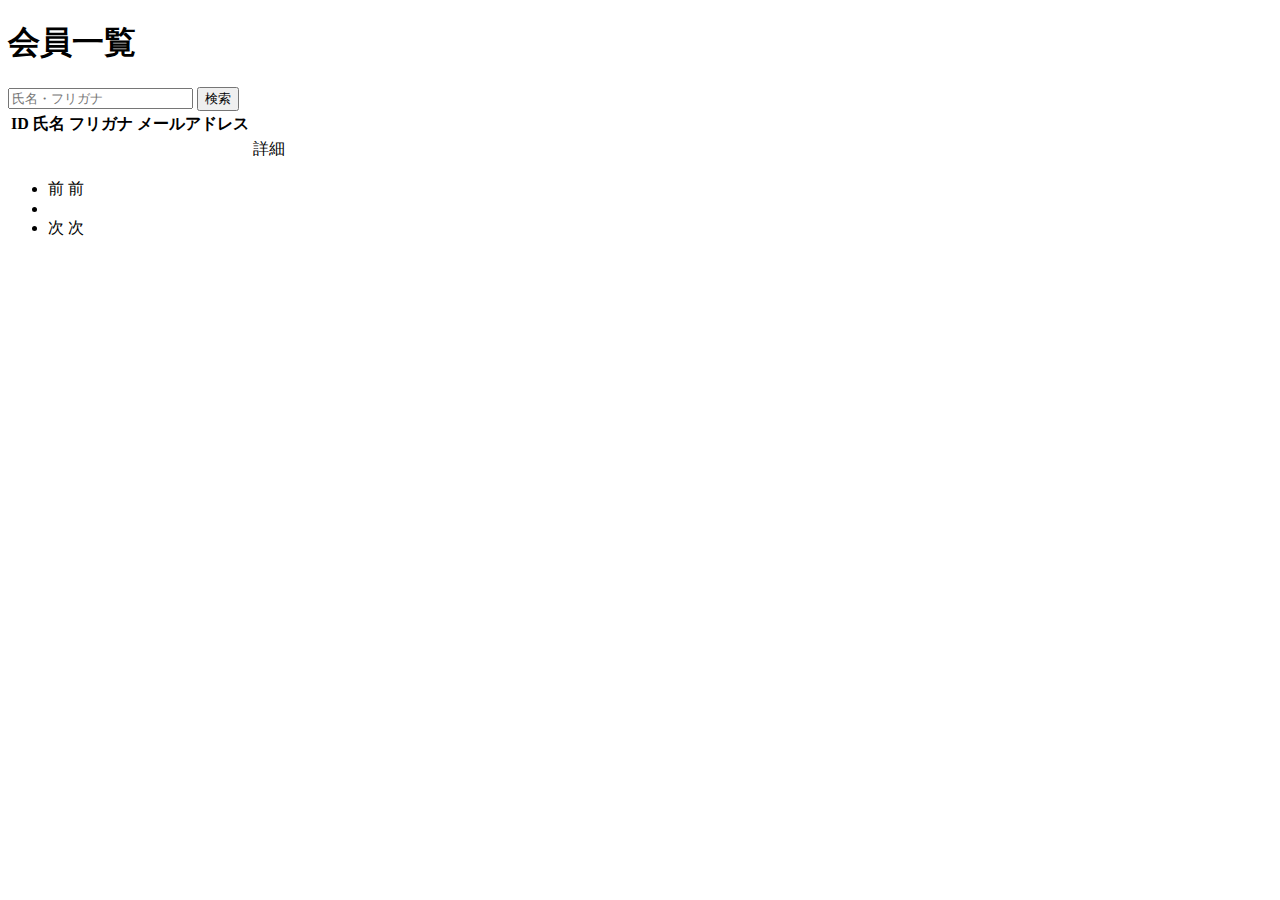
<file: admin/users/index.html>
<!DOCTYPE html>
 <html xmlns:th="https://www.thymeleaf.org" xmlns:sec="http://www.thymeleaf.org/extras/spring-security">    
     <head>
         <div th:replace="~{fragment :: meta}"></div>   
              
         <div th:replace="~{fragment :: styles}"></div>
           
         <title>会員一覧</title>   
     </head>
     <body>
         <div class="samuraitravel-wrapper">
             <!-- ヘッダー -->
             <div th:replace="~{fragment :: header}"></div>
             
             <main>
                 <div class="container pt-4 pb-5 samuraitravel-container">
                     <div class="row justify-content-center">
                         <div class="col-xxl-9 col-xl-10 col-lg-11">
                             
                             <h1 class="mb-4 text-center">会員一覧</h1>   
                             
                             <div class="d-flex justify-content-between align-items-end">
                                 <form method="get" th:action="@{/admin/users}" class="mb-3">
                                     <div class="input-group">
                                         <input type="text" class="form-control" name="keyword" th:value="${keyword}" placeholder="氏名・フリガナ">
                                         <button type="submit" class="btn text-white shadow-sm samuraitravel-btn">検索</button> 
                                     </div>               
                                 </form>                                                                                                
                             </div>                                                         
                 
                             <div th:if="${successMessage}" class="alert alert-info">
                                 <span th:text="${successMessage}"></span>
                             </div>   
                             
                             <table class="table">
                                 <thead>
                                     <tr>
                                         <th scope="col">ID</th>
                                         <th scope="col">氏名</th>
                                         <th scope="col">フリガナ</th>
                                         <th scope="col">メールアドレス</th>                                        
                                         <th scope="col"></th>
                                     </tr>
                                 </thead>   
                                 <tbody>                                                     
                                     <tr th:each="user : ${userPage}">
                                         <td th:text="${user.getId()}"></td>
                                         <td th:text="${user.getName()}"></td>
                                         <td th:text="${user.getFurigana()}"></td>
                                         <td th:text="${user.getEmail()}"></td>
                                         <td><a th:href="@{/admin/users/__${user.getId()}__}">詳細</a></td>                                                                                
                                     </tr>                                      
                                 </tbody>
                             </table>  
                             
                             <!-- ページネーション -->
                             <div th:if="${userPage.getTotalPages() > 1}" class="d-flex justify-content-center">
                                 <nav aria-label="会員一覧ページ">
                                     <ul class="pagination">
                                         <li class="page-item">
                                             <span th:if="${userPage.isFirst()}" class="page-link disabled">前</span>
                                             <a th:unless="${userPage.isFirst()}" th:href="@{/admin/users(page = ${userPage.getNumber() - 1}, keyword = ${keyword})}" class="page-link samuraitravel-page-link">前</a>
                                         </li>
                                         <li th:each="i : ${#numbers.sequence(0, userPage.getTotalPages() - 1)}" class="page-item">
                                             <span th:if="${i == userPage.getNumber()}" class="page-link active samuraitravel-active" th:text="${i + 1}"></span>
                                             <a th:unless="${i == userPage.getNumber()}" th:href="@{/admin/users(page = ${i}, keyword = ${keyword})}" class="page-link samuraitravel-page-link" th:text="${i + 1}"></a>
                                         </li>
                                         <li class="page-item">                        
                                             <span th:if="${userPage.isLast()}" class="page-link disabled">次</span>
                                             <a th:unless="${userPage.isLast()}" th:href="@{/admin/users(page = ${userPage.getNumber() + 1}, keyword = ${keyword})}" class="page-link samuraitravel-page-link">次</a>
                                         </li>
                                     </ul>
                                 </nav> 
                             </div>                                      
                         </div>
                     </div>
                 </div>
             </main>
             
             <!-- フッター -->
             <div th:replace="~{fragment :: footer}"></div>
         </div>    
         
         <div th:replace="~{fragment :: scripts}"></div>  
   </body>
 </html>
</file>
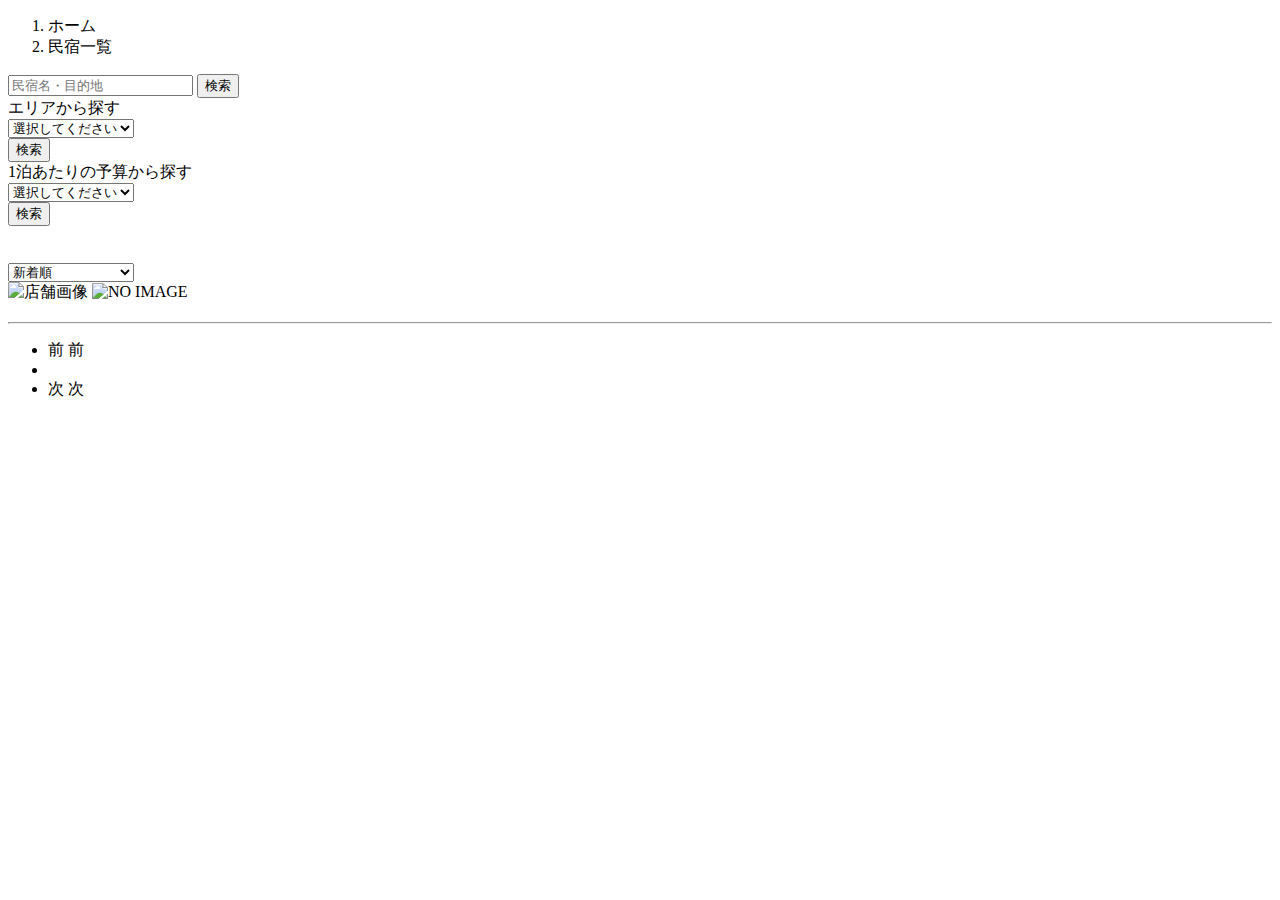
<file: revised2/houses/index.html>
<!DOCTYPE html>
 <html xmlns:th="https://www.thymeleaf.org" xmlns:sec="http://www.thymeleaf.org/extras/spring-security">    
     <head>
         <div th:replace="~{fragment :: meta}"></div>   
              
         <div th:replace="~{fragment :: styles}"></div>
           
         <title>民宿一覧</title>   
     </head>
     <body>
         <div class="samuraitravel-wrapper">
             <!-- ヘッダー -->
             <div th:replace="~{fragment :: header}"></div>
             
             <main>
                 <div class="container samuraitravel-container pb-5">
                     <div class="row justify-content-center">
                         <nav class="my-3" style="--bs-breadcrumb-divider: '>';" aria-label="breadcrumb">
                             <ol class="breadcrumb mb-0">                        
                                 <li class="breadcrumb-item"><a th:href="@{/}">ホーム</a></li>
                                 <li class="breadcrumb-item active" aria-current="page">民宿一覧</li>
                             </ol>
                         </nav>         
             
                         <div class="col-xl-3 col-lg-4 col-md-12">               
                             <form method="get" th:action="@{/houses}" class="w-100 mb-3">
                                 <div class="input-group">
                                     <input type="text" class="form-control" name="keyword" th:value="${keyword}" placeholder="民宿名・目的地">
                                     <button type="submit" class="btn text-white shadow-sm samuraitravel-btn">検索</button> 
                                 </div>               
                             </form>
             
                             <div class="card mb-3">
                                 <div class="card-header">
                                     エリアから探す
                                 </div>
                                 <div class="card-body">
                                     <form method="get" th:action="@{/houses}" class="w-100">
                                         <div class="form-group mb-3">
                                             <select class="form-control form-select" name="area">  
                                                 <option value="" hidden>選択してください</option>   
                                                 <optgroup label="北海道">                                      
                                                     <option value="北海道" th:selected="${area == '北海道'}">北海道</option>
                                                 </optgroup>                
                                                 <optgroup label="東北">                                  
                                                     <option value="青森県" th:selected="${area == '青森県'}">青森県</option>                                                
                                                     <option value="岩手県" th:selected="${area == '岩手県'}">岩手県</option>
                                                     <option value="宮城県" th:selected="${area == '宮城県'}">宮城県</option>
                                                     <option value="秋田県" th:selected="${area == '秋田県'}">秋田県</option>
                                                     <option value="山形県" th:selected="${area == '山形県'}">山形県</option>
                                                     <option value="福島県" th:selected="${area == '福島県'}">福島県</option>
                                                 </optgroup>
                                                 <optgroup label="北関東">  
                                                     <option value="茨城県" th:selected="${area == '茨城県'}">茨城県</option>
                                                     <option value="栃木県" th:selected="${area == '栃木県'}">栃木県</option>
                                                     <option value="群馬県" th:selected="${area == '群馬県'}">群馬県</option>
                                                 </optgroup>
                                                 <optgroup label="首都圏"> 
                                                     <option value="埼玉県" th:selected="${area == '埼玉県'}">埼玉県</option>
                                                     <option value="千葉県" th:selected="${area == '千葉県'}">千葉県</option>
                                                     <option value="東京都" th:selected="${area == '東京都'}">東京都</option>
                                                     <option value="神奈川県" th:selected="${area == '神奈川県'}">神奈川県</option>
                                                 </optgroup>
                                                 <optgroup label="甲信越"> 
                                                     <option value="新潟県" th:selected="${area == '新潟県'}">新潟県</option>
                                                     <option value="山梨県" th:selected="${area == '山梨県'}">山梨県</option>
                                                     <option value="長野県" th:selected="${area == '長野県'}">長野県</option>
                                                 </optgroup>
                                                 <optgroup label="北陸"> 
                                                     <option value="富山県" th:selected="${area == '富山県'}">富山県</option>
                                                     <option value="石川県" th:selected="${area == '石川県'}">石川県</option>
                                                     <option value="福井県" th:selected="${area == '福井県'}">福井県</option>
                                                 </optgroup>
                                                 <optgroup label="東海">
                                                     <option value="岐阜県" th:selected="${area == '岐阜県'}">岐阜県</option>
                                                     <option value="静岡県" th:selected="${area == '静岡県'}">静岡県</option>
                                                     <option value="愛知県" th:selected="${area == '愛知県'}">愛知県</option>
                                                     <option value="三重県" th:selected="${area == '三重県'}">三重県</option>
                                                 </optgroup>
                                                 <optgroup label="近畿">
                                                     <option value="滋賀県" th:selected="${area == '滋賀県'}">滋賀県</option>
                                                     <option value="京都府" th:selected="${area == '京都府'}">京都府</option>
                                                     <option value="大阪府" th:selected="${area == '大阪府'}">大阪府</option>
                                                     <option value="兵庫県" th:selected="${area == '兵庫県'}">兵庫県</option>
                                                     <option value="奈良県" th:selected="${area == '奈良県'}">奈良県</option>
                                                     <option value="和歌山県" th:selected="${area == '和歌山県'}">和歌山県</option>
                                                 </optgroup>
                                                 <optgroup label="山陽・山陰">
                                                     <option value="鳥取県" th:selected="${area == '鳥取県'}">鳥取県</option>
                                                     <option value="島根県" th:selected="${area == '島根県'}">島根県</option>
                                                     <option value="岡山県" th:selected="${area == '岡山県'}">岡山県</option>
                                                     <option value="広島県" th:selected="${area == '広島県'}">広島県</option>
                                                     <option value="山口県" th:selected="${area == '山口県'}">山口県</option>
                                                 </optgroup>
                                                 <optgroup label="四国">
                                                     <option value="徳島県" th:selected="${area == '徳島県'}">徳島県</option>
                                                     <option value="香川県" th:selected="${area == '香川県'}">香川県</option>
                                                     <option value="愛媛県" th:selected="${area == '愛媛県'}">愛媛県</option>
                                                     <option value="高知県" th:selected="${area == '高知県'}">高知県</option>
                                                 </optgroup>
                                                 <optgroup label="九州">
                                                     <option value="福岡県" th:selected="${area == '福岡県'}">福岡県</option>
                                                     <option value="佐賀県" th:selected="${area == '佐賀県'}">佐賀県</option>
                                                     <option value="長崎県" th:selected="${area == '長崎県'}">長崎県</option>
                                                     <option value="熊本県" th:selected="${area == '熊本県'}">熊本県</option>
                                                     <option value="大分県" th:selected="${area == '大分県'}">大分県</option>
                                                     <option value="宮崎県" th:selected="${area == '宮崎県'}">宮崎県</option>
                                                     <option value="鹿児島県" th:selected="${area == '鹿児島県'}">鹿児島県</option>
                                                 </optgroup>
                                                 <optgroup label="沖縄">
                                                     <option value="沖縄県" th:selected="${area == '沖縄県'}">沖縄県</option>
                                                 </optgroup>                                                                                                  
                                             </select> 
                                         </div>
                                         <div class="form-group">
                                             <button type="submit" class="btn text-white shadow-sm w-100 samuraitravel-btn">検索</button>
                                         </div>                                           
                                     </form>
                                 </div>
                             </div>                
             
                             <div class="card mb-3">
                                 <div class="card-header">
                                     1泊あたりの予算から探す
                                 </div>
                                 <div class="card-body">
                                     <form method="get" th:action="@{/houses}" class="w-100">
                                         <div class="form-group mb-3">    
                                             <select class="form-control form-select" name="price">
                                                 <option value="" hidden>選択してください</option> 
                                                 <option value="6000" th:selected="${price == 6000}">6,000円以内</option>
                                                 <option value="7000" th:selected="${price == 7000}">7,000円以内</option>
                                                 <option value="8000" th:selected="${price == 8000}">8,000円以内</option>
                                                 <option value="9000" th:selected="${price == 9000}">9,000円以内</option>
                                                 <option value="10000" th:selected="${price == 10000}">10,000円以内</option>
                                             </select>                                                                                
                                         </div>
                                         <div class="form-group">
                                             <button type="submit" class="btn text-white shadow-sm w-100 samuraitravel-btn">検索</button>
                                         </div>                                           
                                     </form>
                                 </div>
                             </div>                               
                         </div>
             
                         <div class="col">                                                                          
                             <div class="d-flex justify-content-between flex-wrap">                                
                                 <p th:if="${housePage.getTotalPages() > 1}" class="fs-5 mb-3" th:text="${'検索結果：' + housePage.getTotalElements() + '件' + '（' + (housePage.getNumber() + 1) + ' / ' + housePage.getTotalPages() + ' ページ）'}"></p> 
                                 <p th:unless="${housePage.getTotalPages() > 1}" class="fs-5 mb-3" th:text="${'検索結果：' + housePage.getTotalElements() + '件'}"></p>     
                                 
                                  　 <form method="get" th:action="@{/houses}" class="mb-3 samuraitravel-sort-box"> 
                                     <input th:if="${keyword}" type="hidden" name="keyword" th:value="${keyword}">
                                     <input th:if="${area}" type="hidden" name="area" th:value="${area}">
                                     <input th:if="${price}" type="hidden" name="price" th:value="${price}">                                      
                                     <select class="form-select form-select-sm" name="order" onChange="this.form.submit();">
                                         <option value="createdAtDesc" th:selected="${order == 'createdAtDesc' || order == null}">新着順</option>                                            
                                         <option value="priceAsc" th:selected="${order == 'priceAsc'}">宿泊料金が安い順</option>
                                     </select>   
                                 </form>                              
                             </div>   
                                                                         
                             <div class="mb-3" th:each="house : ${housePage}">
                                 <a th:href="@{/houses/__${house.getId()}__}" class="link-dark samuraitravel-card-link">
                                     <div class="card h-100">   
                                         <div class="row g-0">
                                             <div class="col-md-4">                                                                                
                                                 <img th:if="${house.getImageName()}" th:src="@{/storage/__${house.getImageName()}__}" class="card-img-top samuraitravel-horizontal-card-image" alt="店舗画像">                                                     
                                                 <img th:unless="${house.getImageName()}" th:src="@{/images/noImage.png}" class="card-img-top samuraitravel-horizontal-card-image" alt="NO IMAGE">                                                    
                                             </div> 
                                             <div class="col-md-8">                                                                                                                        
                                                 <div class="card-body">                                    
                                                     <h3 class="card-title mb-3" th:text="${house.getName()}"></h3>                                            
  
                                                     <hr class="mb-3">
                                                     
                                                     <p class="card-text mb-2">
                                                         <span th:text="${house.getDescription()}"></span>
                                                     </p>                                                    
                                                     
                                                     <p class="card-text mb-2">
                                                         <small class="text-muted" th:text="${'〒' + house.getPostalCode()}"></small>
                                                         <small class="text-muted" th:text="${house.getAddress()}"></small>                                                      
                                                     </p>   
                                                                                                                                                                                                                                    
                                                     <p class="card-text">
                                                         <span th:text="${#numbers.formatInteger(house.getPrice(), 1, 'COMMA') + '円 / 泊'}"></span>
                                                     </p>                                    
                                                 </div>
                                             </div>
                                         </div>
                                     </div>    
                                 </a>            
                             </div>                                                                                       
             
                             <!-- ページネーション -->
                             <div th:if="${housePage.getTotalPages() > 1}" class="d-flex justify-content-center">
                                 <nav aria-label="民宿一覧ページ">
                                     <ul class="pagination">
                                         <li class="page-item">
                                             <span th:if="${housePage.isFirst()}" class="page-link disabled">前</span>
                                             <a th:unless="${housePage.isFirst()}" th:href="@{/houses(page = ${housePage.getNumber() - 1}, keyword = ${keyword}, area = ${area}, price = ${price}, order = ${order})}" class="page-link samuraitravel-page-link">前</a>
                                         </li>
                                         <li th:each="i : ${#numbers.sequence(0, housePage.getTotalPages() - 1)}" class="page-item">
                                             <span th:if="${i == housePage.getNumber()}" class="page-link active samuraitravel-active" th:text="${i + 1}"></span>
                                             <a th:unless="${i == housePage.getNumber()}" th:href="@{/houses(page = ${i}, keyword = ${keyword}, area = ${area}, price = ${price}, order = ${order})}" class="page-link samuraitravel-page-link" th:text="${i + 1}"></a>
                                         </li>
                                         <li class="page-item">                        
                                             <span th:if="${housePage.isLast()}" class="page-link disabled">次</span>
                                             <a th:unless="${housePage.isLast()}" th:href="@{/houses(page = ${housePage.getNumber() + 1}, keyword = ${keyword}, area = ${area}, price = ${price}, order = ${order})}" class="page-link samuraitravel-page-link">次</a>
                                         </li>
                                     </ul>
                                 </nav> 
                             </div>                                      
                         </div>
                     </div>
                 </div>  
             </main>
             
             <!-- フッター -->
             <div th:replace="~{fragment :: footer}"></div>
         </div>    
         
         <div th:replace="~{fragment :: scripts}"></div>  
   </body>
 </html>
</file>
